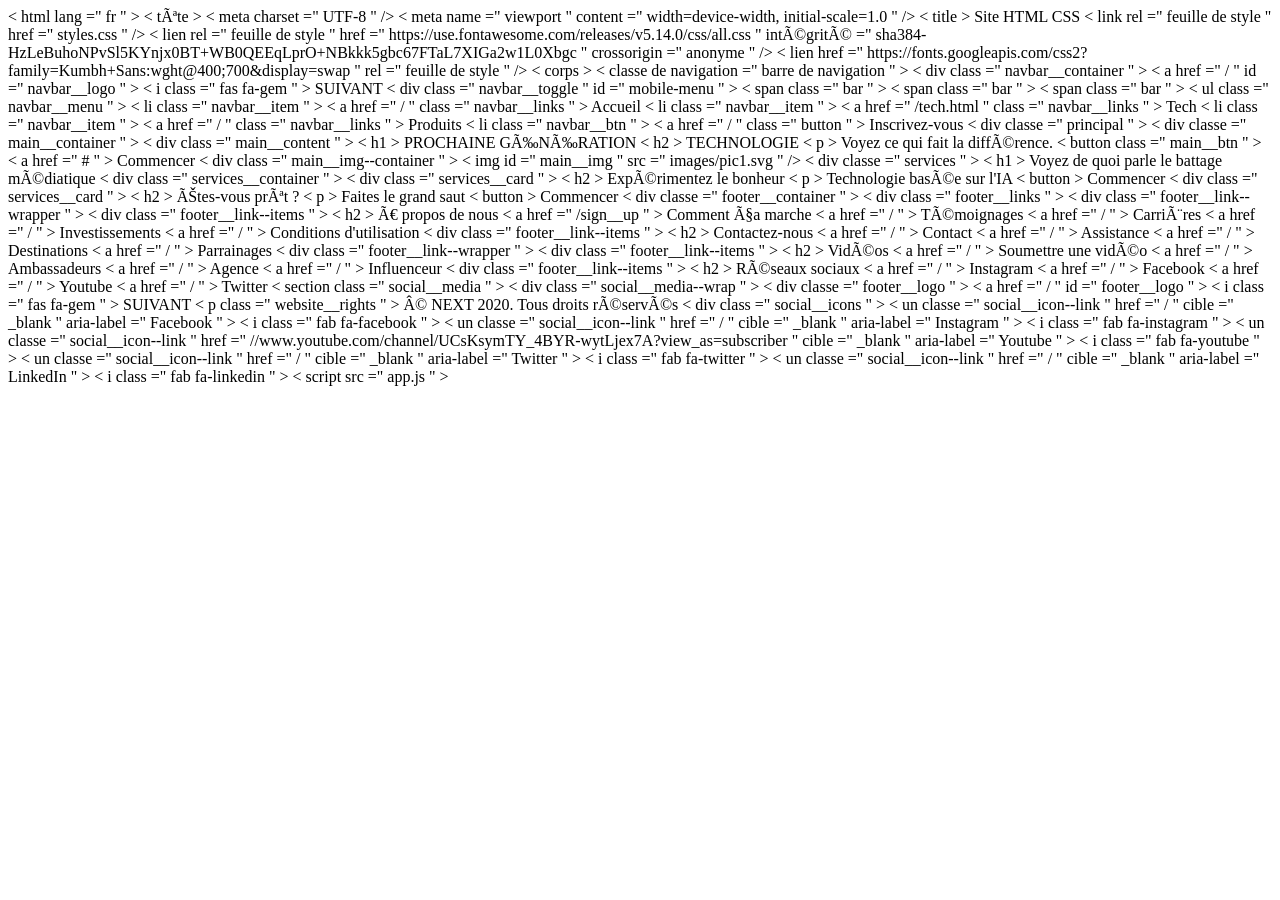
<file: hehe/index.html>
<!DOCTYPE html >
< html  lang =" fr " >
  < tête >
    <!--
      Site créé par Brian Design sur youtube @ www.youtube.com/channel/UCsKsymTY_4BYR-wytLjex7A?view_as=subscriber
    -->
    < meta  charset =" UTF-8 " />
    < meta  name =" viewport " content =" width=device-width, initial-scale=1.0 " />
    < title > Site HTML CSS </ title >
    < link  rel =" feuille de style " href =" styles.css " />
    < lien
      rel =" feuille de style "
      href =" https://use.fontawesome.com/releases/v5.14.0/css/all.css "
      intégrité =" sha384-HzLeBuhoNPvSl5KYnjx0BT+WB0QEEqLprO+NBkkk5gbc67FTaL7XIGa2w1L0Xbgc "
      crossorigin =" anonyme "
    />
    < lien
      href =" https://fonts.googleapis.com/css2?family=Kumbh+Sans:wght@400;700&display=swap "
      rel =" feuille de style "
    />
  </ tête >
  < corps >
    <!-- Section de la barre de navigation -->
    < classe de navigation  =" barre de navigation " >
      < div  class =" navbar__container " >
        < a  href =" / " id =" navbar__logo " > < i  class =" fas fa-gem " > </ i > SUIVANT </ a >
        < div  class =" navbar__toggle " id =" mobile-menu " >
          < span  class =" bar " > </ span >  < span  class =" bar " > </ span >
          < span  class =" bar " > </ span >
        </ div >
        < ul  class =" navbar__menu " >
          < li  class =" navbar__item " >
            < a  href =" / " class =" navbar__links " > Accueil </ a >
          </ li >
          < li  class =" navbar__item " >
            < a  href =" /tech.html " class =" navbar__links " > Tech </ a >
          </ li >
          < li  class =" navbar__item " >
            < a  href =" / " class =" navbar__links " > Produits </ a >
          </ li >
          < li  class =" navbar__btn " > < a  href =" / " class =" button " > Inscrivez-vous </ a > </ li >
        </ ul >
      </ div >
    </ nav >

    <!-- Section Héros -->
    < div  classe =" principal " >
      < div  classe =" main__container " >
        < div  class =" main__content " >
          < h1 > PROCHAINE GÉNÉRATION </ h1 >
          < h2 > TECHNOLOGIE </ h2 >
          < p > Voyez ce qui fait la différence. </ p >
          < button  class =" main__btn " > < a  href =" # " > Commencer </ a > </ button >
        </ div >
        < div  class =" main__img--container " >
          < img  id =" main__img " src =" images/pic1.svg " />
        </ div >
      </ div >
    </ div >

    <!-- Section Services -->
    < div  classe =" services " >
      < h1 > Voyez de quoi parle le battage médiatique </ h1 >
      < div  class =" services__container " >
        < div  class =" services__card " >
          < h2 > Expérimentez le bonheur </ h2 >
          < p > Technologie basée sur l'IA </ p >
          < button > Commencer </ button >
        </ div >
        < div  class =" services__card " >
          < h2 > Êtes-vous prêt ? </ h2 >
          < p > Faites le grand saut </ p >
          < button > Commencer </ button >
        </ div >
      </ div >
    </ div >

    <!-- Section de pied de page -->
    < div  classe =" footer__container " >
      < div  class =" footer__links " >
        < div  class =" footer__link--wrapper " >
          < div  class =" footer__link--items " >
            < h2 > À propos de nous </ h2 >
            < a  href =" /sign__up " > Comment ça marche </ a >  < a  href =" / " > Témoignages </ a >
            < a  href =" / " > Carrières </ a >  < a  href =" / " > Investissements </ a >
            < a  href =" / " > Conditions d'utilisation </ a >
          </ div >
          < div  class =" footer__link--items " >
            < h2 > Contactez-nous </ h2 >
            < a  href =" / " > Contact </ a >  < a  href =" / " > Assistance </ a >
            < a  href =" / " > Destinations </ a >  < a  href =" / " > Parrainages </ a >
          </ div >
        </ div >
        < div  class =" footer__link--wrapper " >
          < div  class =" footer__link--items " >
            < h2 > Vidéos </ h2 >
            < a  href =" / " > Soumettre une vidéo </ a >  < a  href =" / " > Ambassadeurs </ a >
            < a  href =" / " > Agence </ a >  < a  href =" / " > Influenceur </ a >
          </ div >
          < div  class =" footer__link--items " >
            < h2 > Réseaux sociaux </ h2 >
            < a  href =" / " > Instagram </ a >  < a  href =" / " > Facebook </ a >
            < a  href =" / " > Youtube </ a >  < a  href =" / " > Twitter </ a >
          </ div >
        </ div >
      </ div >
      < section  class =" social__media " >
        < div  class =" social__media--wrap " >
          < div  classe =" footer__logo " >
            < a  href =" / " id =" footer__logo " > < i  class =" fas fa-gem " > </ i > SUIVANT </ a >
          </ div >
          < p  class =" website__rights " > © NEXT 2020. Tous droits réservés </ p >
          < div  class =" social__icons " >
            < un
              classe =" social__icon--link "
              href =" / "
              cible =" _blank "
              aria-label =" Facebook "
            >
              < i  class =" fab fa-facebook " > </ i >
            </ A >
            < un
              classe =" social__icon--link "
              href =" / "
              cible =" _blank "
              aria-label =" Instagram "
            >
              < i  class =" fab fa-instagram " > </ i >
            </ A >
            < un
              classe =" social__icon--link "
              href =" //www.youtube.com/channel/UCsKsymTY_4BYR-wytLjex7A?view_as=subscriber "
              cible =" _blank "
              aria-label =" Youtube "
            >
              < i  class =" fab fa-youtube " > </ i >
            </ A >
            < un
              classe =" social__icon--link "
              href =" / "
              cible =" _blank "
              aria-label =" Twitter "
            >
              < i  class =" fab fa-twitter " > </ i >
            </ A >
            < un
              classe =" social__icon--link "
              href =" / "
              cible =" _blank "
              aria-label =" LinkedIn "
            >
              < i  class =" fab fa-linkedin " > </ i >
            </ A >
          </ div >
        </ div >
      </ section >
    </ div >
    < script  src =" app.js " > </ script >
  </ corps >
</ html >
</file>
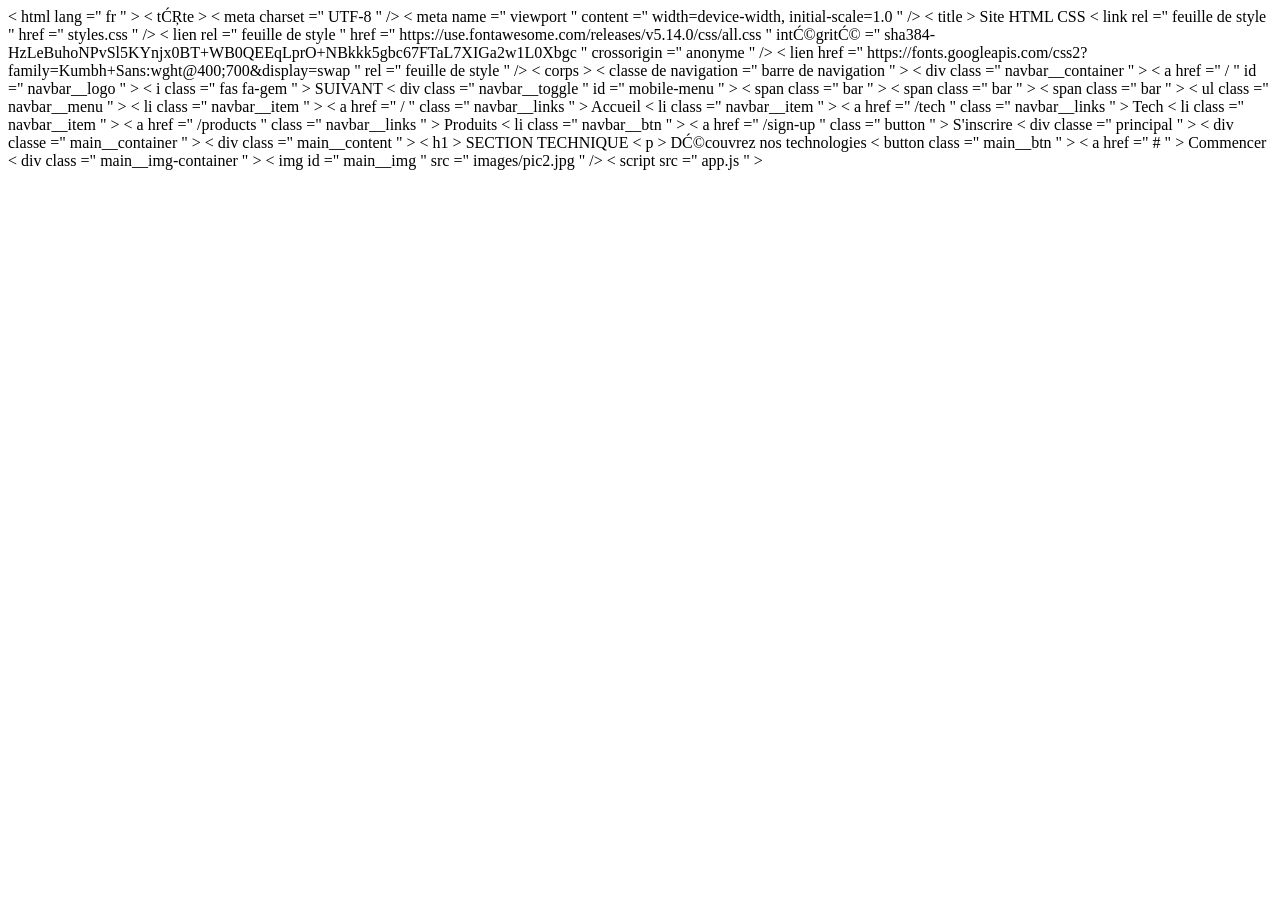
<file: hehe/tech.html>
<!DOCTYPE html >
< html  lang =" fr " >
  < tête >
    < meta  charset =" UTF-8 " />
    < meta  name =" viewport " content =" width=device-width, initial-scale=1.0 " />
    < title > Site HTML CSS </ title >
    < link  rel =" feuille de style " href =" styles.css " />
    < lien
      rel =" feuille de style "
      href =" https://use.fontawesome.com/releases/v5.14.0/css/all.css "
      intégrité =" sha384-HzLeBuhoNPvSl5KYnjx0BT+WB0QEEqLprO+NBkkk5gbc67FTaL7XIGa2w1L0Xbgc "
      crossorigin =" anonyme "
    />
    < lien
      href =" https://fonts.googleapis.com/css2?family=Kumbh+Sans:wght@400;700&display=swap "
      rel =" feuille de style "
    />
  </ tête >
  < corps >
    < classe de navigation  =" barre de navigation " >
      < div  class =" navbar__container " >
        < a  href =" / " id =" navbar__logo " > < i  class =" fas fa-gem " > </ i > SUIVANT </ a >
        < div  class =" navbar__toggle " id =" mobile-menu " >
          < span  class =" bar " > </ span >  < span  class =" bar " > </ span >
          < span  class =" bar " > </ span >
        </ div >
        < ul  class =" navbar__menu " >
          < li  class =" navbar__item " >
            < a  href =" / " class =" navbar__links " > Accueil </ a >
          </ li >
          < li  class =" navbar__item " >
            < a  href =" /tech " class =" navbar__links " > Tech </ a >
          </ li >
          < li  class =" navbar__item " >
            < a  href =" /products " class =" navbar__links " > Produits </ a >
          </ li >
          < li  class =" navbar__btn " >
            < a  href =" /sign-up " class =" button " > S'inscrire </ a >
          </ li >
        </ ul >
      </ div >
    </ nav >
    < div  classe =" principal " >
      < div  classe =" main__container " >
        < div  class =" main__content " >
          < h1 > SECTION TECHNIQUE </ h1 >
          < p > Découvrez nos technologies </ p >
          < button  class =" main__btn " > < a  href =" # " > Commencer </ a > </ button >
        </ div >
        < div  class =" main__img-container " >
          < img  id =" main__img " src =" images/pic2.jpg " />
        </ div >
      </ div >
    </ div >

    < script  src =" app.js " > </ script >
  </ corps >
</ html >
</file>
